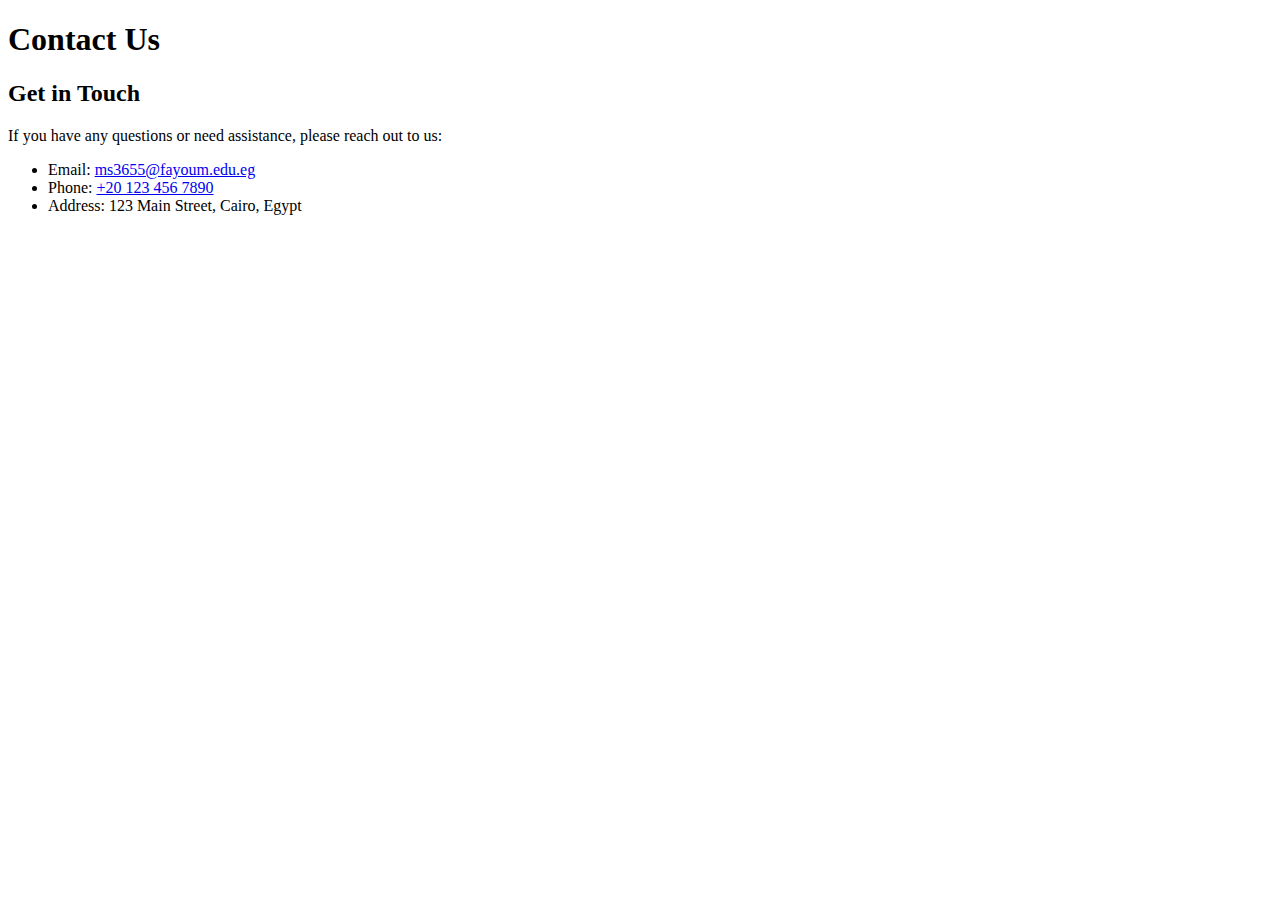
<file: contact.html>
<!DOCTYPE html>
<html lang="en">
  <head>
    <meta charset="UTF-8" />
    <meta name="viewport" content="width=device-width, initial-scale=1.0" />
    <title>Contact Us</title>
  </head>
  <body>
    <header>
      <h1>Contact Us</h1>
    </header>

    <main>
      <section id="contact-info">
        <h2>Get in Touch</h2>
        <p>
          If you have any questions or need assistance, please reach out to us:
        </p>
        <ul>
          <li>
            Email:
            <a href="mailto:ms3655@fayoum.edu.eg">ms3655@fayoum.edu.eg</a>
          </li>
          <li>Phone: <a href="tel:+201234567890">+20 123 456 7890</a></li>
          <li>Address: 123 Main Street, Cairo, Egypt</li>
        </ul>
      </section>
    </main>
  </body>
</html>
</file>
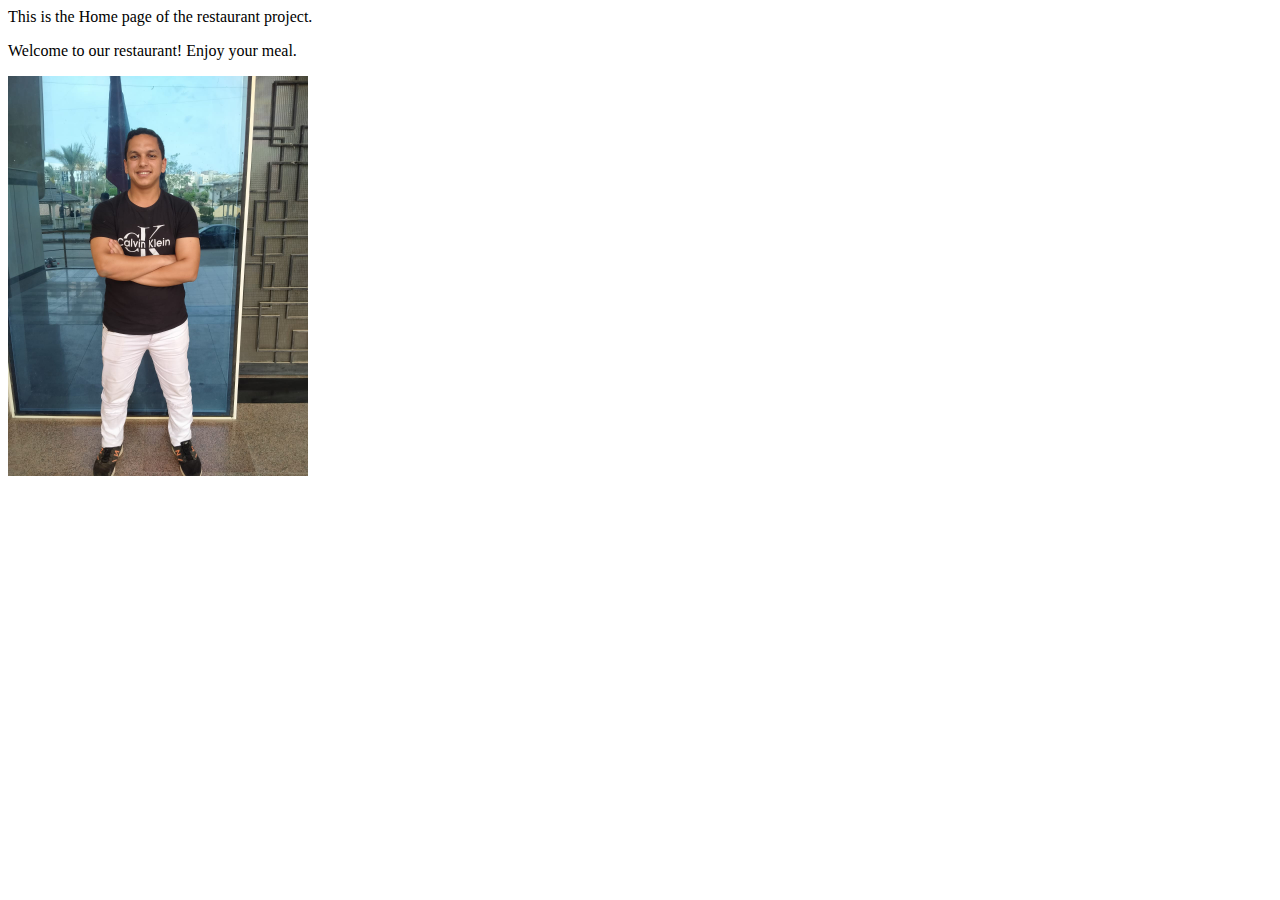
<file: Home.html>
<!DOCTYPE html>
<html lang="en">
<head>
    <meta charset="UTF-8">
    <meta name="viewport" content="width=device-width, initial-scale=1.0">
    <title>Home</title>
</head>
<body>
    This is the Home page of the restaurant project.
    <p>Welcome to our restaurant! Enjoy your meal.</p>
    
    <img src="./images/صورتى.jpg" alt="This is my image" width="300" height="400">
</body>
</html>
</file>
